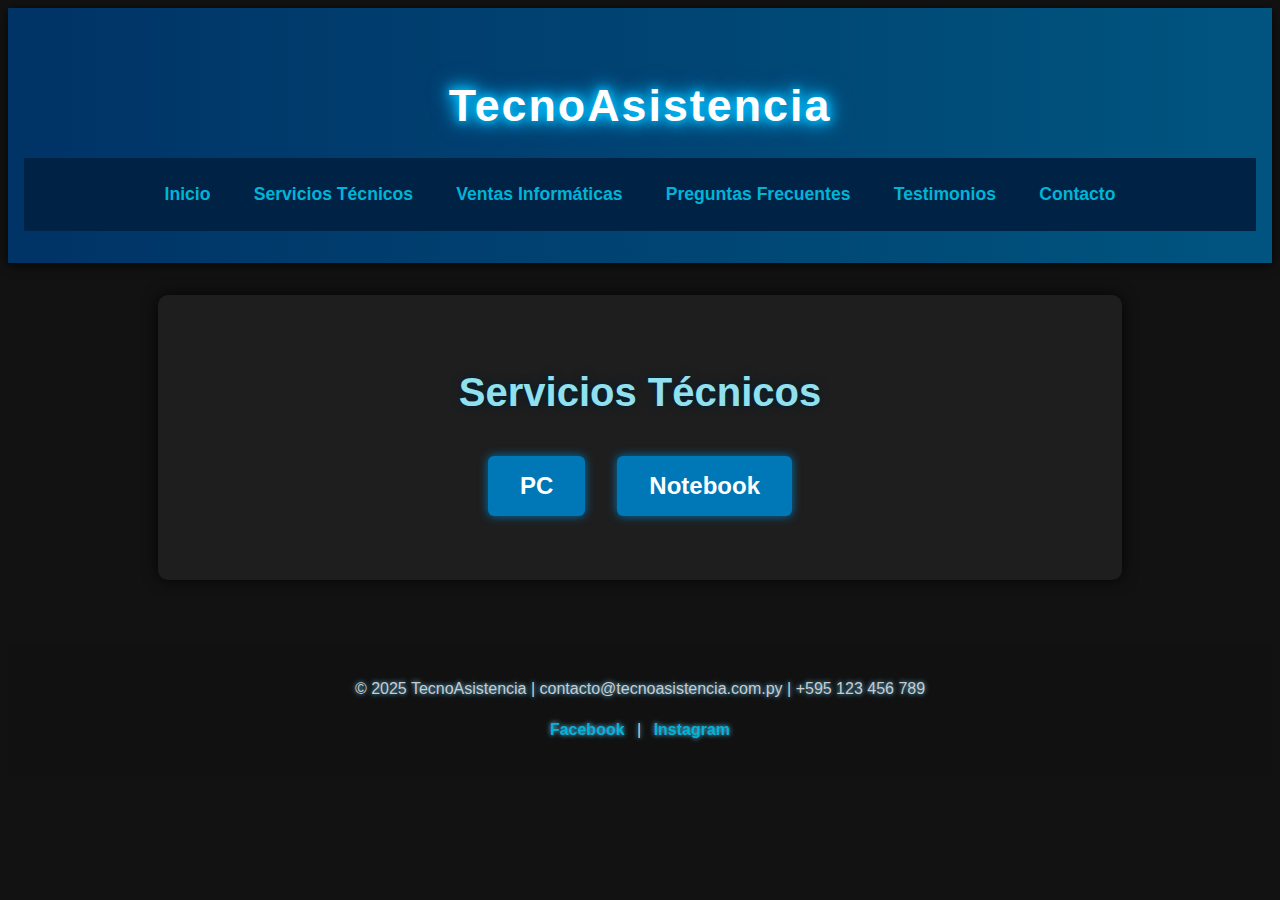
<file: servicios.html>
<!DOCTYPE html>
<html lang="es">
<head>
  <meta charset="UTF-8" />
  <meta name="viewport" content="width=device-width, initial-scale=1" />
  <link rel="stylesheet" href="style.css" />
  <title>Servicios Técnicos - TecnoAsistencia</title>
  <style>
   body {
     font-family: 'Roboto', sans-serif;
     background: #121212; /* fondo oscuro elegante */
     color: #eee;
     line-height: 1.6;
  }

    header {
      background: linear-gradient(90deg, #003366, #005580);
      padding: 2rem 1rem;
      text-align: center;
      color: white;
      box-shadow: 0 2px 10px rgba(0,0,0,0.7);
      animation: float 3s ease-in-out infinite;
      font-family: 'Montserrat', sans-serif;
    }

    header h1 {
      font-size: 2.8rem;
      margin-bottom: 0.2rem;
      letter-spacing: 2px;
      text-shadow:
      0 0 8px #00bfff,
      0 0 15px #00bfff,
      0 0 20px #00bfff,
      0 0 25px #0077b6;
    }

    header p {
      font-size: 1.2rem;
      font-weight: 500;
      opacity: 0.85;
      text-shadow: 0 0 6px #00bfff;
    }
    
    nav {
      margin-top: 1rem;
      display: flex;
      gap: 1.5rem;
      flex-wrap: wrap;
      justify-content: center;
    }

    nav a {
      color: #00b4d8;
      text-decoration: none;
      font-size: 1.1rem;
      font-weight: bold;
      position: relative;
    }

    nav a::after {
      content: '';
      position: absolute;
      width: 0;
      height: 2px;
      background-color: #00b4d8;
      left: 0;
      bottom: -4px;
      transition: width 0.3s ease;
    }

    nav a:hover::after {
      width: 100%;
    }

    .contenido {
      text-align: center;
      padding: 2rem;
    }

    .contenido h2 {
      font-size: 2.5rem;
      margin-bottom: 2rem;
      color: #90e0ef;
      text-shadow: 0 0 8px #001f33;
    }

    .botones-servicios {
      display: flex;
      justify-content: center;
      gap: 2rem;
      margin-bottom: 2rem;
      flex-wrap: wrap;
    }

    .botones-servicios button {
      padding: 1rem 2rem;
      background: #0077b6;
      color: white;
      font-size: 1.5rem;
      border: none;
      border-radius: 6px;
      cursor: pointer;
      box-shadow: 0 0 10px #0077b6;
      transition: all 0.3s ease;
    }

    .botones-servicios button:hover {
      background: #0096c7;
      box-shadow: 0 0 15px #0096c7;
      transform: scale(1.05);
    }

    .botones-servicios button.active {
      background-color: #00b4d8;
      box-shadow: 0 0 15px #00b4d8;
      transform: scale(1.05);
    }

    .servicios {
      display: none;
      margin-top: 2rem;
      font-size: 1.4rem;
      color: #caf0f8;
      line-height: 1.6;
    }

    .servicios.visible {
      display: block;
      animation: fadeIn 0.5s ease-in-out;
    }

    @keyframes fadeIn {
      from { opacity: 0; transform: translateY(20px); }
      to { opacity: 1; transform: translateY(0); }
    }

    footer {
      background-color: #111;
      text-align: center;
      padding: 1rem;
      margin-top: 4rem;
      font-size: 0.9rem;
      color: #ccc;
    }

    footer a {
      color: #00b4d8;
      text-decoration: none;
    }

    footer a:hover {
      text-decoration: underline;
    }
  </style>
</head>
<body>

<header>
  <h1>TecnoAsistencia</h1>
  <nav>
    <a href="index.html">Inicio</a>
    <a href="servicios.html">Servicios Técnicos</a>
    <a href="ventas.html">Ventas Informáticas</a>
    <a href="faq.html">Preguntas Frecuentes</a>
    <a href="testimonios.html">Testimonios</a>
    <a href="contacto.html">Contacto</a>
  </nav>
</header>


<section class="contenido">
  <h2>Servicios Técnicos</h2>

  <div class="botones-servicios">
    <button onclick="mostrarServicios('pc')">PC</button>
    <button onclick="mostrarServicios('notebook')">Notebook</button>
  </div>

  <div id="pc" class="servicios">
    <ul>
      <li>Formateo e instalación de Windows</li>
      <li>Limpieza interna y externa</li>
      <li>Optimización de rendimiento</li>
      <li>Instalación de programas y antivirus</li>
      <li>Respaldo y recuperación de archivos</li>
    </ul>
  </div>

  <div id="notebook" class="servicios">
    <ul>
      <li>Reemplazo de teclado o pantalla</li>
      <li>Limpieza y mantenimiento preventivo</li>
      <li>Mejora de rendimiento y actualización de hardware</li>
      <li>Instalación de drivers y software</li>
      <li>Revisión de cargador y batería</li>
    </ul>
  </div>
</section>

<footer>
  <p>© 2025 TecnoAsistencia | contacto@tecnoasistencia.com.py | +595 123 456 789</p>
  <p>
    <a href="https://www.facebook.com/Davidverdun777" target="_blank" rel="noopener noreferrer">Facebook</a> |
    <a href="https://www.instagram.com/davidverdun7/?hl=es-la" target="_blank" rel="noopener noreferrer">Instagram</a>
  </p>
</footer>

<script>
  function mostrarServicios(tipo) {
    document.getElementById('pc').classList.remove('visible');
    document.getElementById('notebook').classList.remove('visible');

    document.getElementById(tipo).classList.add('visible');

    const botones = document.querySelectorAll('.botones-servicios button');
    botones.forEach(btn => btn.classList.remove('active'));

    const botonActivo = Array.from(botones).find(btn => btn.textContent.toLowerCase() === tipo);
    if (botonActivo) {
      botonActivo.classList.add('active');
    }
  }
</script>

</body>
</html>
</file>
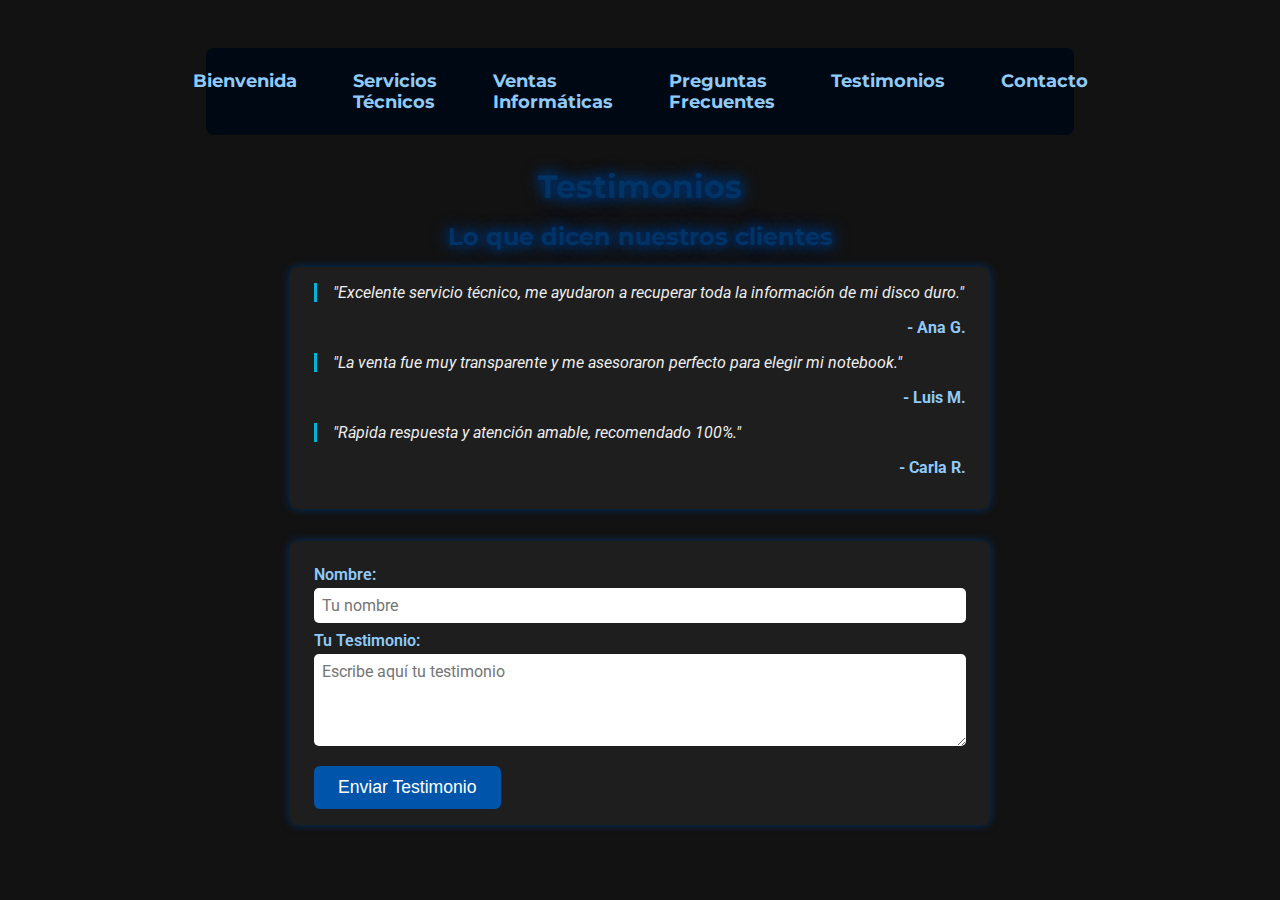
<file: testimonios.html>
<!DOCTYPE html>
<html lang="es">
<head>
<meta charset="UTF-8" />
<meta name="viewport" content="width=device-width, initial-scale=1" />
<title>Testimonios - TecnoAsistencia</title>
<style>
  @import url('https://fonts.googleapis.com/css2?family=Montserrat:wght@400;700&family=Roboto&display=swap');
  * { margin: 0; padding: 0; box-sizing: border-box; }
  body {
    font-family: 'Roboto', sans-serif;
    background: #121212;
    color: #eee;
    max-width: 900px;
    margin: 2rem auto;
    padding: 1rem;
  }
  nav {
    background: #000814;
    display: flex;
    justify-content: center;
    padding: 1rem 0;
    gap: 1.5rem;
    border-radius: 8px;
    margin-bottom: 2rem;
  }
  nav a {
    color: #90caf9;
    font-family: 'Montserrat', sans-serif;
    font-weight: 700;
    font-size: 1.1rem;
    text-decoration: none;
    padding: 0.4rem 1rem;
    border-radius: 6px;
    transition: background-color 0.3s ease, box-shadow 0.3s ease;
  }
  nav a:hover, nav a:focus {
    background-color: #001f4d;
    box-shadow: 0 0 8px #0055aa;
    outline: none;
  }
  h1, h2 {
    font-family: 'Montserrat', sans-serif;
    text-align: center;
    color: #003366;
    text-shadow:
      0 0 6px #001f4d,
      0 0 12px #003366,
      0 0 18px #0055aa;
    margin-bottom: 1rem;
  }
  section.testimonios {
    max-width: 700px;
    margin: 0 auto 2rem;
    background: #1e1e1e;
    border-radius: 8px;
    padding: 1rem 1.5rem;
    box-shadow: 0 0 8px #003366;
  }
  section.testimonios p {
    font-style: italic;
    margin-bottom: 1rem;
    border-left: 3px solid #00b4d8;
    padding-left: 1rem;
  }
  section.testimonios footer {
    text-align: right;
    font-weight: 700;
    color: #90caf9;
    margin-bottom: 1rem;
  }
  form {
    max-width: 700px;
    margin: 0 auto;
    background: #1e1e1e;
    border-radius: 8px;
    padding: 1rem 1.5rem;
    box-shadow: 0 0 8px #003366;
  }
  label {
    display: block;
    margin: 0.5rem 0 0.25rem;
    font-weight: 600;
    color: #90caf9;
  }
  input[type="text"],
  textarea {
    width: 100%;
    padding: 0.5rem;
    border-radius: 5px;
    border: none;
    font-family: inherit;
    font-size: 1rem;
  }
  textarea {
    resize: vertical;
  }
  button {
    margin-top: 1rem;
    background-color: #0055aa;
    color: white;
    border: none;
    padding: 0.7rem 1.5rem;
    font-size: 1.1rem;
    border-radius: 6px;
    cursor: pointer;
    transition: background-color 0.3s ease;
  }
  button:hover, button:focus {
    background-color: #003366;
    outline: none;
  }
</style>
<script>
  function enviarTestimonio(e) {
    e.preventDefault();
    alert('Gracias por enviar tu testimonio. ¡Pronto lo revisaremos!');
    document.getElementById('formTestimonio').reset();
  }
</script>
</head>
<body>

<nav>
  <a href="index.html">Bienvenida</a>
  <a href="servicios.html">Servicios Técnicos</a>
  <a href="ventas.html">Ventas Informáticas</a>
  <a href="faq.html">Preguntas Frecuentes</a>
  <a href="testimonios.html">Testimonios</a>
  <a href="contacto.html">Contacto</a>
</nav>

<h1>Testimonios</h1>
<h2>Lo que dicen nuestros clientes</h2>

<section class="testimonios">
  <p>"Excelente servicio técnico, me ayudaron a recuperar toda la información de mi disco duro."</p>
  <footer>- Ana G.</footer>

  <p>"La venta fue muy transparente y me asesoraron perfecto para elegir mi notebook."</p>
  <footer>- Luis M.</footer>

  <p>"Rápida respuesta y atención amable, recomendado 100%."</p>
  <footer>- Carla R.</footer>
</section>

<form id="formTestimonio" onsubmit="enviarTestimonio(event)">
  <label for="nombre">Nombre:</label>
  <input type="text" id="nombre" name="nombre" required placeholder="Tu nombre" />

  <label for="mensaje">Tu Testimonio:</label>
  <textarea id="mensaje" name="mensaje" rows="4" required placeholder="Escribe aquí tu testimonio"></textarea>

  <button type="submit">Enviar Testimonio</button>
</form>

</body>
</html>
</file>
<file: style.css>
¡Con gusto, David! Acá tenés el archivo **`style.css` completo**, con todos tus estilos originales más la modificación final para que la palabra **“Próximamente”** tenga su **mini fondo gris oscuro**, y la **barra de carga** esté animada y centrada. Está listo para copiar y pegar directamente ⚡🖤

---

## ✅ `style.css` COMPLETO CON MODIFICACIÓN FINAL

```css
/* Fuentes y reset básico */
@import url('https://fonts.googleapis.com/css2?family=Montserrat:wght@400;700&family=Roboto&display=swap');

* {
  margin: 0;
  padding: 0;
  box-sizing: border-box;
}

body {
  background-color: #000;
  background-image: url('fondo.png');
  background-repeat: no-repeat;
  background-size: cover;
  background-position: center;
  background-attachment: fixed;
  color: #eee;
  font-family: 'Roboto', sans-serif;
}

/* Animaciones */
@keyframes float {
  0%, 100% {
    transform: translateY(0);
    text-shadow:
      0 0 6px #003366,
      0 0 12px #003366,
      0 0 18px #005580,
      0 0 24px #0077b6,
      0 0 30px #0099cc,
      0 0 36px #00bfff;
  }
  50% {
    transform: translateY(-8px);
    text-shadow:
      0 0 10px #003366,
      0 0 18px #003366,
      0 0 28px #005580,
      0 0 38px #0077b6,
      0 0 48px #0099cc,
      0 0 58px #00bfff;
  }
}

@keyframes llenarBarra {
  from { width: 0%; }
  to { width: 100%; }
}

@keyframes fadeInText {
  from { opacity: 0; transform: translateY(20px); }
  to { opacity: 1; transform: translateY(0); }
}

/* Header */
header {
  background: linear-gradient(90deg, #003366, #005580);
  padding: 2rem 1rem;
  text-align: center;
  color: white;
  box-shadow: 0 2px 10px rgba(0,0,0,0.7);
  animation: float 3s ease-in-out infinite;
  font-family: 'Montserrat', sans-serif;
}

header h1 {
  font-size: 2.8rem;
  margin-bottom: 0.2rem;
  letter-spacing: 2px;
  text-shadow:
    0 0 8px #00bfff,
    0 0 15px #00bfff,
    0 0 20px #00bfff,
    0 0 25px #0077b6;
}

header p {
  font-size: 1.2rem;
  font-weight: 500;
  opacity: 0.85;
  text-shadow: 0 0 6px #00bfff;
}

/* Navegación */
nav {
  background: #002244;
  display: flex;
  justify-content: center;
  gap: 2rem;
  padding: 1rem 0;
  flex-wrap: wrap;
}

nav a {
  color: #66ccff;
  text-decoration: none;
  font-weight: 600;
  font-size: 1.1rem;
  padding: 0.4rem 0.6rem;
  border-radius: 6px;
  transition: background 0.3s ease, color 0.3s ease;
  position: relative;
}

nav a::after {
  content: '';
  position: absolute;
  width: 0;
  height: 2px;
  background-color: #00b4d8;
  left: 0;
  bottom: -4px;
  transition: width 0.3s ease;
}

nav a:hover,
nav a:focus {
  background: #66ccff;
  color: #002244;
  outline: none;
}

nav a:hover::after {
  width: 100%;
}

/* Hero Banner */
.hero {
  position: relative;
  height: 80vh;
  background: url('https://images.unsplash.com/photo-1517336714731-489689fd1ca8?auto=format&fit=crop&w=1470&q=80') no-repeat center center/cover;
  display: flex;
  flex-direction: column;
  justify-content: center;
  align-items: flex-start;
  padding-left: 4rem;
  color: #00b4d8;
  text-shadow: 0 0 10px #002244;
}

.hero h1 {
  font-size: 4rem;
  font-weight: 900;
  margin-bottom: 1rem;
  color: white;
  text-shadow: 0 0 15px #00bfff, 0 0 25px #00bfff;
}

.hero p {
  font-size: 1.5rem;
  max-width: 600px;
  margin-bottom: 2rem;
  color: #caf0f8;
}

.hero .btn-group {
  display: flex;
  gap: 1rem;
}

.hero a.btn {
  padding: 1rem 2rem;
  background: #0077b6;
  color: white;
  font-weight: 700;
  font-size: 1.2rem;
  border-radius: 6px;
  text-decoration: none;
  box-shadow: 0 0 10px #0077b6;
  transition: background 0.3s ease;
}

.hero a.btn:hover {
  background: #0096c7;
  box-shadow: 0 0 15px #0096c7;
}

/* Secciones generales */
section {
  max-width: 900px;
  margin: 2rem auto;
  padding: 2rem 1rem;
  background: #1e1e1e;
  border-radius: 10px;
  box-shadow: 0 0 15px rgba(0,0,0,0.8);
}

/* Subtítulos */
h2 {
  font-family: 'Montserrat', sans-serif;
  font-size: 2rem;
  margin-bottom: 1rem;
  color: #0099cc;
  text-shadow:
    0 0 5px #006699,
    0 0 10px #0077b6,
    0 0 15px #0099cc,
    0 0 25px #00bfff;
  animation: float 3s ease-in-out infinite;
}

/* Listas */
ul {
  list-style: none;
  padding-left: 1rem;
}

ul li::before {
  content: '✓';
  color: #66ccff;
  margin-right: 8px;
}

/* Párrafos */
p {
  margin-top: 1rem;
  font-size: 1rem;
}

/* Formulario */
form label {
  display: block;
  margin-bottom: 0.3rem;
  font-weight: 600;
}

input[type="text"],
input[type="email"],
textarea {
  width: 100%;
  padding: 0.7rem;
  border-radius: 6px;
  border: none;
  margin-bottom: 1rem;
  font-size: 1rem;
  font-family: inherit;
}

input[type="text"]:focus,
input[type="email"]:focus,
textarea:focus {
  outline: 2px solid #0099cc;
}

button {
  background-color: #0099cc;
  color: white;
  border: none;
  padding: 0.8rem 2rem;
  font-size: 1.1rem;
  border-radius: 6px;
  cursor: pointer;
  font-weight: 700;
  transition: background-color 0.3s ease;
}

button:hover,
button:focus {
  background-color: #0077b6;
  outline: none;
}

/* Footer */
footer {
  background: #002244;
  text-align: center;
  color: #66ccff;
  padding: 1rem;
  font-size: 0.9rem;
  text-shadow: 0 0 5px #66ccff;
}

footer a {
  color: #66ccff;
  margin: 0 0.5rem;
  text-decoration: none;
  font-weight: 600;
}

footer a:hover {
  text-decoration: underline;
}

/* Responsive */
@media (max-width: 600px) {
  nav {
    flex-direction: column;
    gap: 1rem;
  }

  section {
    margin: 1rem;
    padding: 1.5rem 1rem;
  }

  header h1 {
    font-size: 2rem;
  }

  h2 {
    font-size: 1.5rem;
  }
}

@media (max-width: 768px) {
  body {
    min-width: 1024px;
    overflow-x: auto;
  }
}

/* ===================== */
/* Estilos para Ventas.html */
/* ===================== */

.contenido {
  display: flex;
  flex-direction: column;
  justify
</file>
